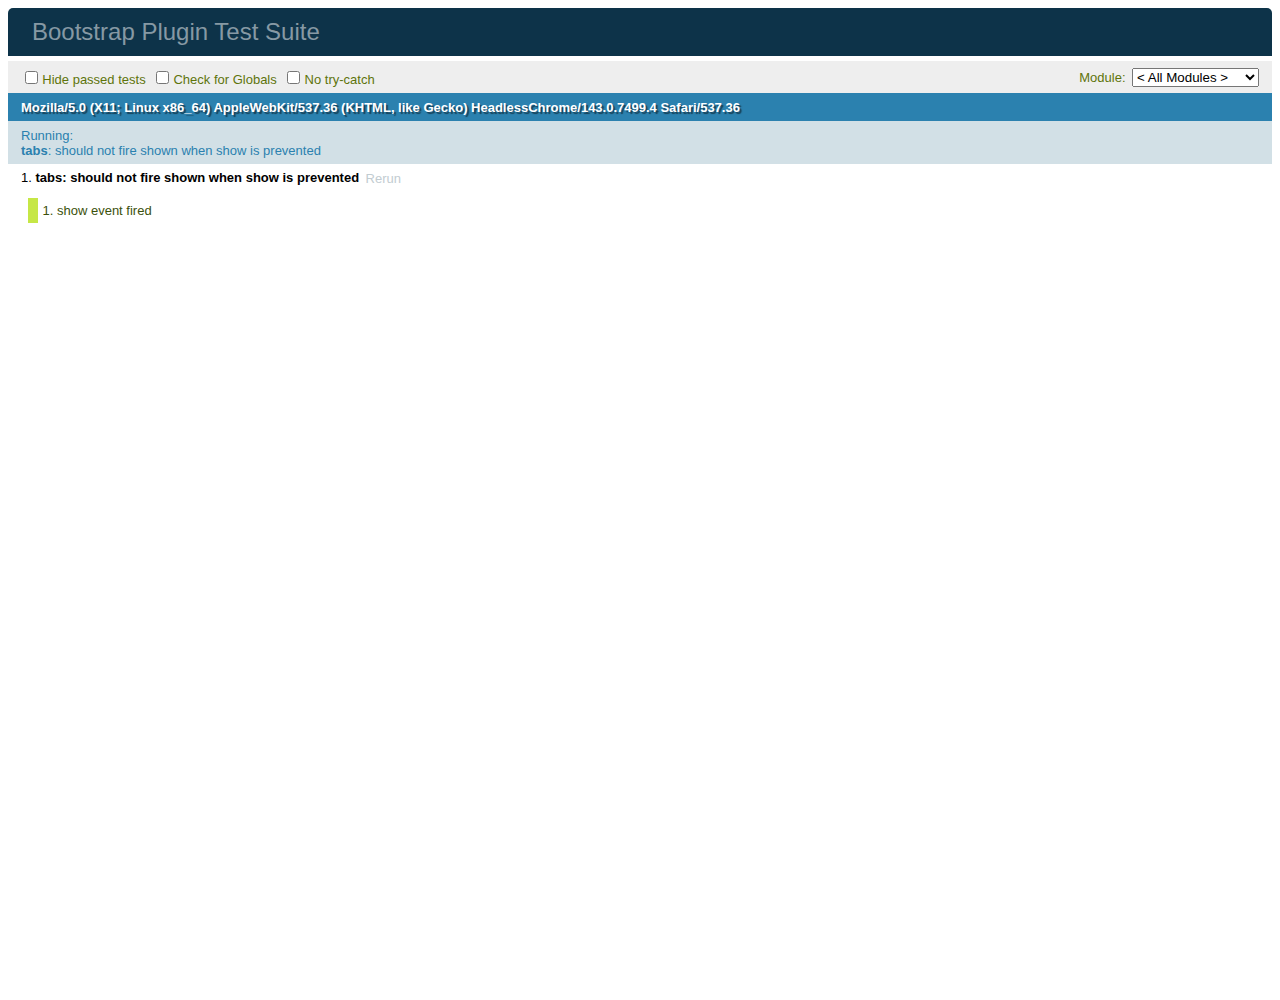
<file: js/tests/index.html>
<!DOCTYPE html>
<html>
  <head>
    <meta charset="utf-8">
    <title>Bootstrap Plugin Test Suite</title>
    <meta name="viewport" content="width=device-width, initial-scale=1">

    <!-- jQuery -->
    <script src="vendor/jquery.min.js"></script>

    <!-- QUnit -->
    <link rel="stylesheet" href="vendor/qunit.css" media="screen">
    <script src="vendor/qunit.js"></script>
    <style>
      #qunit-tests > li.pass {
        display: none;/* Make it easier to see failing tests in Sauce screencasts */
      }

      #qunit-fixture {
        top: 0;
        left: 0;
      }
    </style>
    <script>
      // See https://github.com/axemclion/grunt-saucelabs#test-result-details-with-qunit
      var log = []
      QUnit.done(function (testResults) {
        var tests = []
        for (var i = 0, len = log.length; i < len; i++) {
          var details = log[i]
          tests.push({
            name: details.name,
            result: details.result,
            expected: details.expected,
            actual: details.actual,
            source: details.source
          })
        }
        testResults.tests = tests

        window.global_test_results = testResults
      })

      QUnit.testStart(function (testDetails) {
        $(window).scrollTop(0)
        QUnit.log = function (details) {
          if (!details.result) {
            details.name = testDetails.name
            log.push(details)
          }
        }
      })

      // Cleanup
      QUnit.testDone(function () {
        $('#qunit-fixture').empty()
        $('#modal-test, .modal-backdrop').remove()
      })
    </script>

    <!-- Plugin sources -->
    <script>$.support.transition = false</script>
    <script src="../../js/alert.js"></script>
    <script src="../../js/button.js"></script>
    <script src="../../js/carousel.js"></script>
    <script src="../../js/collapse.js"></script>
    <script src="../../js/dropdown.js"></script>
    <script src="../../js/modal.js"></script>
    <script src="../../js/scrollspy.js"></script>
    <script src="../../js/tab.js"></script>
    <script src="../../js/tooltip.js"></script>
    <script src="../../js/popover.js"></script>
    <script src="../../js/affix.js"></script>

    <!-- Unit tests -->
    <script src="unit/alert.js"></script>
    <script src="unit/button.js"></script>
    <script src="unit/carousel.js"></script>
    <script src="unit/collapse.js"></script>
    <script src="unit/dropdown.js"></script>
    <script src="unit/modal.js"></script>
    <script src="unit/scrollspy.js"></script>
    <script src="unit/tab.js"></script>
    <script src="unit/tooltip.js"></script>
    <script src="unit/popover.js"></script>
    <script src="unit/affix.js"></script>

  </head>
  <body>
    <div id="qunit-container">
      <div id="qunit"></div>
      <div id="qunit-fixture"></div>
    </div>
  </body>
</html>
</file>
<file: js/tests/vendor/qunit.css>
/*!
 * QUnit 1.15.0
 * http://qunitjs.com/
 *
 * Copyright 2014 jQuery Foundation and other contributors
 * Released under the MIT license
 * http://jquery.org/license
 *
 * Date: 2014-08-08T16:00Z
 */

/** Font Family and Sizes */

#qunit-tests, #qunit-header, #qunit-banner, #qunit-testrunner-toolbar, #qunit-userAgent, #qunit-testresult {
	font-family: "Helvetica Neue Light", "HelveticaNeue-Light", "Helvetica Neue", Calibri, Helvetica, Arial, sans-serif;
}

#qunit-testrunner-toolbar, #qunit-userAgent, #qunit-testresult, #qunit-tests li { font-size: small; }
#qunit-tests { font-size: smaller; }


/** Resets */

#qunit-tests, #qunit-header, #qunit-banner, #qunit-userAgent, #qunit-testresult, #qunit-modulefilter {
	margin: 0;
	padding: 0;
}


/** Header */

#qunit-header {
	padding: 0.5em 0 0.5em 1em;

	color: #8699A4;
	background-color: #0D3349;

	font-size: 1.5em;
	line-height: 1em;
	font-weight: 400;

	border-radius: 5px 5px 0 0;
}

#qunit-header a {
	text-decoration: none;
	color: #C2CCD1;
}

#qunit-header a:hover,
#qunit-header a:focus {
	color: #FFF;
}

#qunit-testrunner-toolbar label {
	display: inline-block;
	padding: 0 0.5em 0 0.1em;
}

#qunit-banner {
	height: 5px;
}

#qunit-testrunner-toolbar {
	padding: 0.5em 1em 0.5em 1em;
	color: #5E740B;
	background-color: #EEE;
	overflow: hidden;
}

#qunit-userAgent {
	padding: 0.5em 1em 0.5em 1em;
	background-color: #2B81AF;
	color: #FFF;
	text-shadow: rgba(0, 0, 0, 0.5) 2px 2px 1px;
}

#qunit-modulefilter-container {
	float: right;
}

/** Tests: Pass/Fail */

#qunit-tests {
	list-style-position: inside;
}

#qunit-tests li {
	padding: 0.4em 1em 0.4em 1em;
	border-bottom: 1px solid #FFF;
	list-style-position: inside;
}

#qunit-tests.hidepass li.pass, #qunit-tests.hidepass li.running  {
	display: none;
}

#qunit-tests li strong {
	cursor: pointer;
}

#qunit-tests li a {
	padding: 0.5em;
	color: #C2CCD1;
	text-decoration: none;
}
#qunit-tests li a:hover,
#qunit-tests li a:focus {
	color: #000;
}

#qunit-tests li .runtime {
	float: right;
	font-size: smaller;
}

.qunit-assert-list {
	margin-top: 0.5em;
	padding: 0.5em;

	background-color: #FFF;

	border-radius: 5px;
}

.qunit-collapsed {
	display: none;
}

#qunit-tests table {
	border-collapse: collapse;
	margin-top: 0.2em;
}

#qunit-tests th {
	text-align: right;
	vertical-align: top;
	padding: 0 0.5em 0 0;
}

#qunit-tests td {
	vertical-align: top;
}

#qunit-tests pre {
	margin: 0;
	white-space: pre-wrap;
	word-wrap: break-word;
}

#qunit-tests del {
	background-color: #E0F2BE;
	color: #374E0C;
	text-decoration: none;
}

#qunit-tests ins {
	background-color: #FFCACA;
	color: #500;
	text-decoration: none;
}

/*** Test Counts */

#qunit-tests b.counts                       { color: #000; }
#qunit-tests b.passed                       { color: #5E740B; }
#qunit-tests b.failed                       { color: #710909; }

#qunit-tests li li {
	padding: 5px;
	background-color: #FFF;
	border-bottom: none;
	list-style-position: inside;
}

/*** Passing Styles */

#qunit-tests li li.pass {
	color: #3C510C;
	background-color: #FFF;
	border-left: 10px solid #C6E746;
}

#qunit-tests .pass                          { color: #528CE0; background-color: #D2E0E6; }
#qunit-tests .pass .test-name               { color: #366097; }

#qunit-tests .pass .test-actual,
#qunit-tests .pass .test-expected           { color: #999; }

#qunit-banner.qunit-pass                    { background-color: #C6E746; }

/*** Failing Styles */

#qunit-tests li li.fail {
	color: #710909;
	background-color: #FFF;
	border-left: 10px solid #EE5757;
	white-space: pre;
}

#qunit-tests > li:last-child {
	border-radius: 0 0 5px 5px;
}

#qunit-tests .fail                          { color: #000; background-color: #EE5757; }
#qunit-tests .fail .test-name,
#qunit-tests .fail .module-name             { color: #000; }

#qunit-tests .fail .test-actual             { color: #EE5757; }
#qunit-tests .fail .test-expected           { color: #008000; }

#qunit-banner.qunit-fail                    { background-color: #EE5757; }


/** Result */

#qunit-testresult {
	padding: 0.5em 1em 0.5em 1em;

	color: #2B81AF;
	background-color: #D2E0E6;

	border-bottom: 1px solid #FFF;
}
#qunit-testresult .module-name {
	font-weight: 700;
}

/** Fixture */

#qunit-fixture {
	position: absolute;
	top: -10000px;
	left: -10000px;
	width: 1000px;
	height: 1000px;
}
</file>
